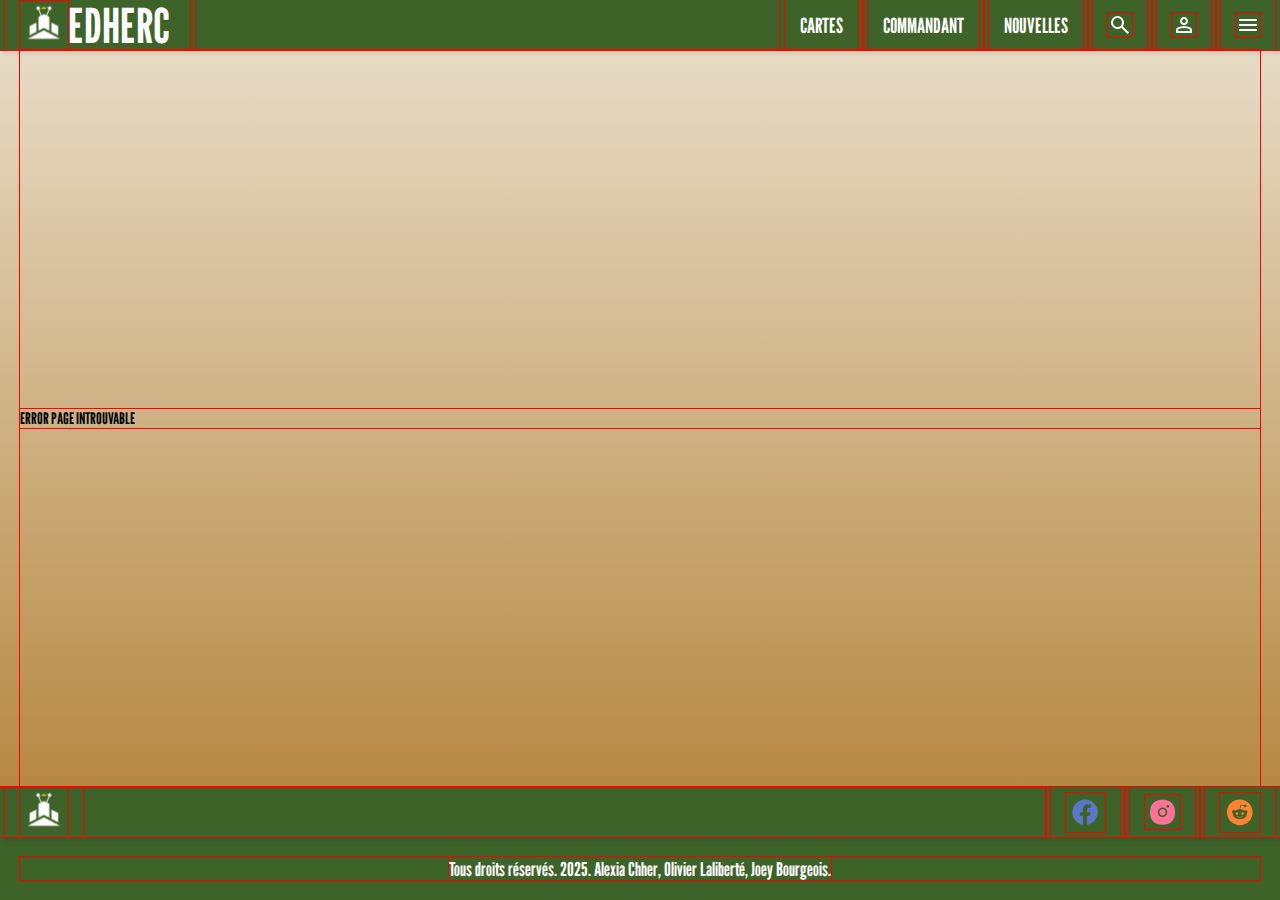
<file: cartes.html>
<!DOCTYPE html>
<html lang="fr">
<head>
    <meta charset="UTF-8">
    <meta name="viewport" content="width=device-width, initial-scale=1.0">
    <title>EDHERC</title>

    <!--police et css page-->
    <link rel="preconnect" href="https://fonts.gstatic.com" crossorigin>
    <link href="https://fonts.googleapis.com/css2?family=League+Gothic&display=swap" rel="stylesheet">
    <!--<link rel="stylesheet" href="css/index.css">-->
    <link rel="stylesheet" href="css/nav.css"> <!--fais par alexia -->
    <link rel="preconnect" href="https://fonts.googleapis.com">
</head>
<body>
    <!--Voici le header de la page-->
    <header>
        <nav>
            <!--voici la barre de nav sidebar, disponible aussi pour format mobile-->
            <ul class="sidebar"> 
                <!--x qui permet de fermer la navigation de cote lorsqu'on clique dessus (javascript inclus dans html voir plus bas)-->
                <li onclick=hideSidebar()><a><img src="/assets/svg/close_blanc.svg"alt="fermer"></a></li>
                <!--onglet cartes sidebar-->
                <li><a href="cartes.html">cartes</a></li>
                <!--onglet commandant sidebar-->
                <li><a href="commandant.html">commandant</a></li>
                <!--onglet nouvelle sidebar-->
                <li><a href="article.html">nouvelles</a></li>
            </ul>

        <!--voici la barre de nav en haut, qui disparait en mobile-->
            <ul> 
                <!--accueil, logo qui permet de retourner a la page accueil lorsqu'on clique dessus, visible sur mobile-->
                <!--<li class="mainLogo"><a href=""><img src="/assets/svg/mainLogo.svg" alt="logo"><h1>EDHERC</h1></a></li>-->
                <li><a href="index.html" class="logo"><img src="/assets/svg/mainLogo.svg" alt="logo">EDHERC</a></li>
                <!--onglet carte nav en haut-->
                <li class="hideOnMobile"><a href="cartes.html">cartes</a></li>
                <!--onglet commandant nav en haut-->
                <li class="hideOnMobile"><a href="commandant.html">commandant</a></li>
                <!--onglet nouvelles nav en haut-->
                <li class="hideOnMobile"><a href="article.html">nouvelles</a></li>
                <!--bouton de pour barre de recherche, pas accesible, disponible en mobile-->
                <li><a href="#"><img src="/assets/svg/search_blanc.svg"alt="recherche"></a></li>
                <!--onglet contact qui mene a la page de contact, disponible en mobile-->
                <li><a href="connexion.html"><img src="/assets/svg/contact_blanc.svg"alt="contact"></a></li>
                <!--qui permet d'ouvrir le menu de nav sur le coté, disponible en mobile-->
                <li onclick=showSidebar()><a><img src="/assets/svg/menu_blanc.svg"alt="menu"></a></li>
            </ul>
        </nav>
    </header>

    <main>
            <p>ERROR PAGE INTROUVABLE</p> <!--pas une page a coder-->

    <script>
        function showSidebar(){
            const sidebar = document.querySelector('.sidebar')
            sidebar.style.display = 'flex'
        }

         function hideSidebar(){
            const sidebar = document.querySelector('.sidebar')
            sidebar.style.display = 'none'
        }
    </script>
    </main>

    
    <footer>
        <div>
            <nav>
                 <ul>
                    <!--svg main logo-->
                    <li class="logo"><a class="nohover"><img src="/assets/svg/mainLogo.svg" alt="logo"></a></li>
                    <!--facebook-->
                    <li><a href="https://www.facebook.com/" target="_blank" rel="noopener noreferrer"><img src="/assets/svg/facebook.svg"alt="facebook"></a></li>
                    <!--instagram-->
                    <li><a href="https://www.instagram.com/" target="_blank" rel="noopener noreferrer"><img src="/assets/svg/insta.svg"alt="insta"></a></li>
                    <!--reddit-->
                    <li><a href="https://www.reddit.com/" target="_blank" rel="noopener noreferrer"><img src="/assets/svg/reddit.svg"alt="reddit"></a></li>
                </ul>
            </nav>
        </div>
        <div class="droits">
            <p> Tous droits réservés. 2025. Alexia Chher, Olivier Laliberté, Joey Bourgeois.</p>
        </div>
    </footer>
</body>
</html>
</file>
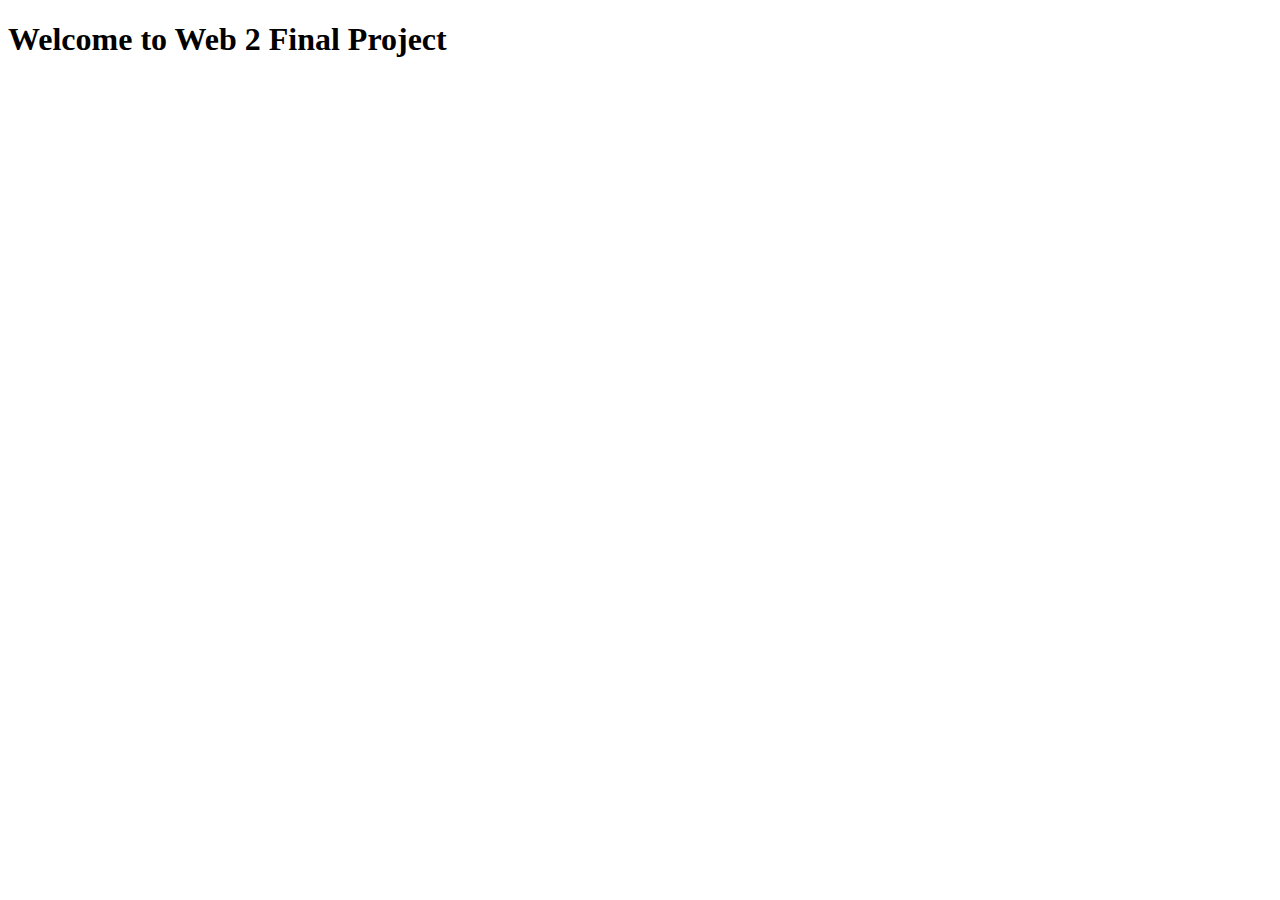
<file: index copy 2.html>
<!DOCTYPE html>
<html lang="en">
<head>
    <meta charset="UTF-8">
    <meta name="robots" content="noindex, nofollow">
    <title>EDHERC</title>
</head>
<body>
    <h1>Welcome to Web 2 Final Project</h1>
</body>
</html>
</file>
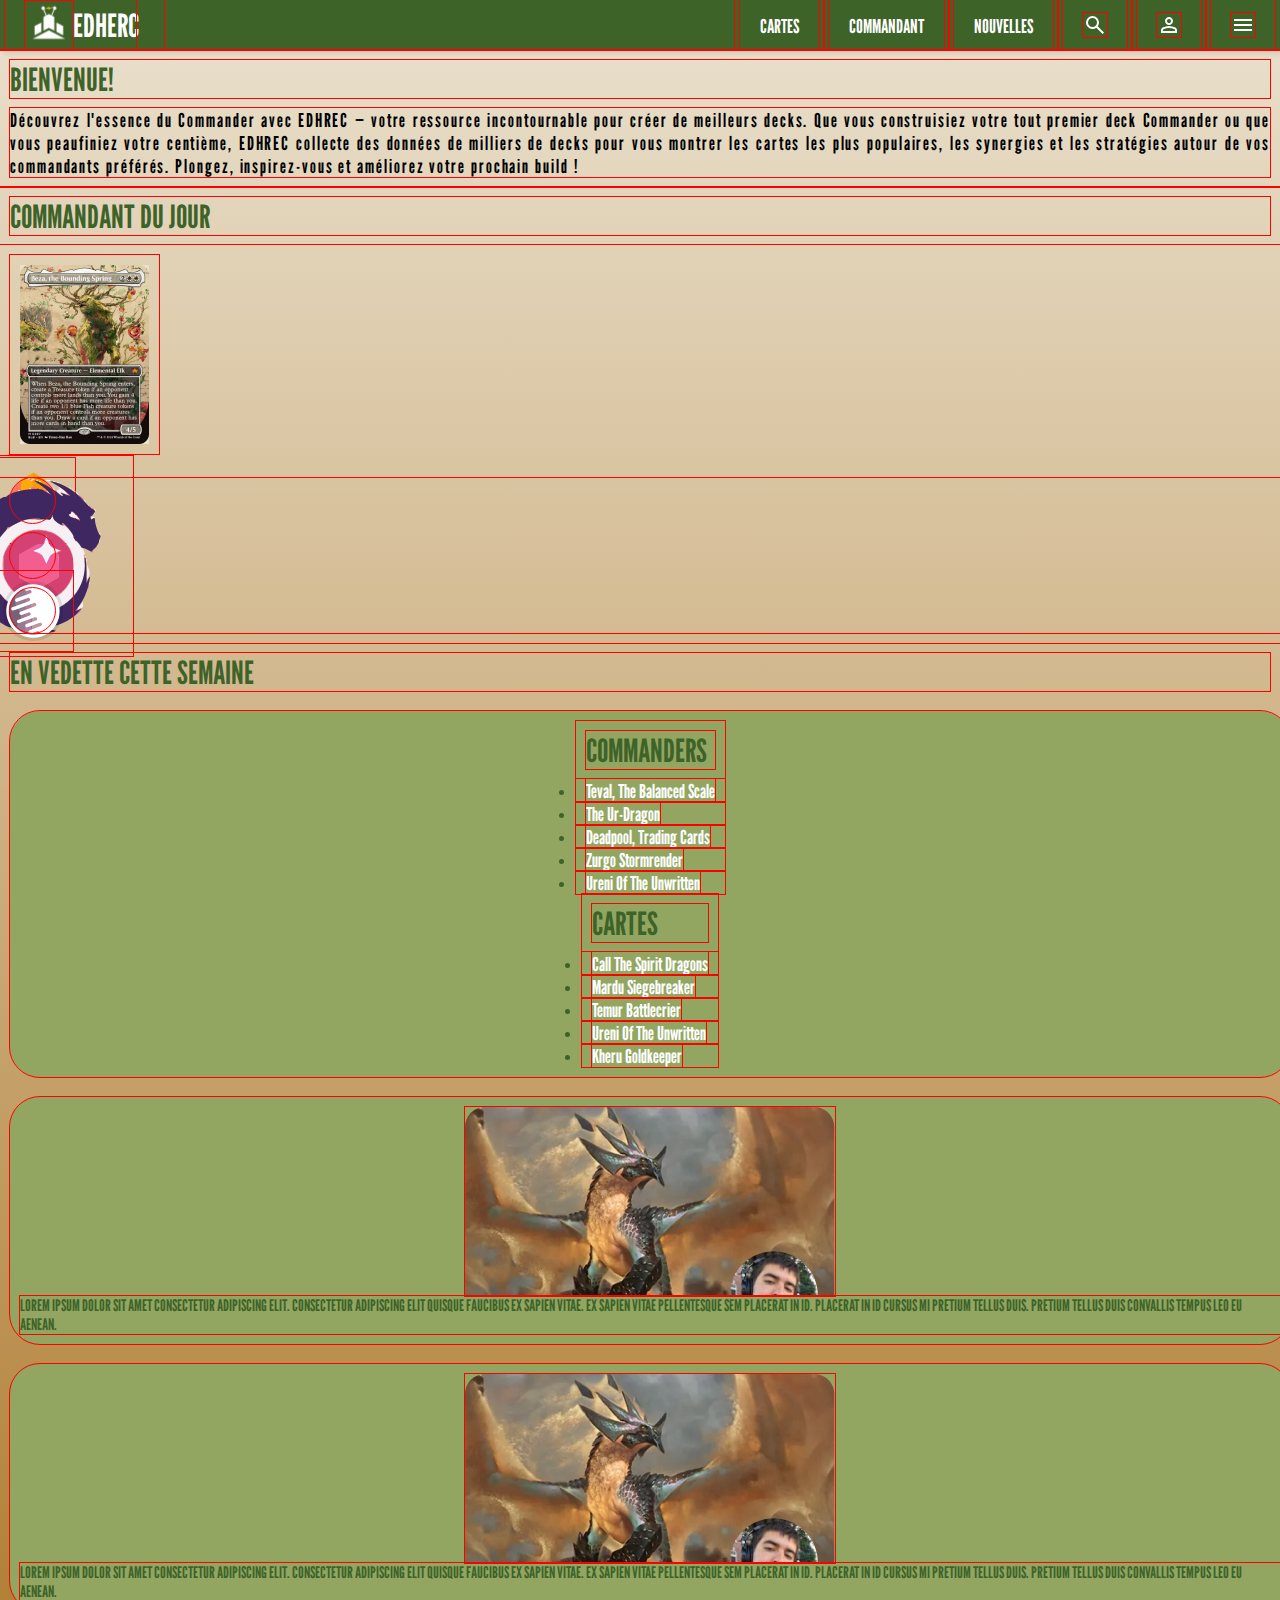
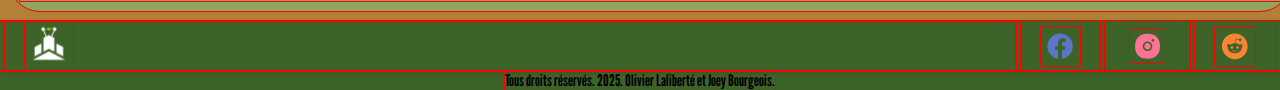
<file: indexf.html>
<!DOCTYPE html>
<html lang="fr">
<head>
    <meta charset="UTF-8">
    <meta name="viewport" content="width=device-width, initial-scale=1.0">
    <title>EDHERC</title>

    <!--police et css page-->
    <link rel="preconnect" href="https://fonts.gstatic.com" crossorigin>
    <link href="https://fonts.googleapis.com/css2?family=League+Gothic&display=swap" rel="stylesheet">
    <!--<link rel="stylesheet" href="css/index.css">-->
    <link rel="stylesheet" href="css/indexf.css"> <!--fais par alexia -->
    <link rel="preconnect" href="https://fonts.googleapis.com">
</head>
<body>
    <!--Voici le header de la page-->
    <header>
        <nav>
            <!--voici la barre de nav sidebar, disponible aussi pour format mobile-->
            <ul class="sidebar"> 
                <!--x qui permet de fermer la navigation de cote lorsqu'on clique dessus (javascript inclus dans html voir plus bas)-->
                <li onclick=hideSidebar()><a><img src="/assets/svg/close_blanc.svg"alt="fermer"></a></li>
                <!--onglet cartes sidebar-->
                <li><a href="">cartes</a></li>
                <!--onglet commandant sidebar-->
                <li><a href="">commandant</a></li>
                <!--onglet nouvelle sidebar-->
                <li><a href="">nouvelles</a></li>
            </ul>

        <!--voici la barre de nav en haut, qui disparait en mobile-->
            <ul> 
                <!--accueil, logo qui permet de retourner a la page accueil lorsqu'on clique dessus, visible sur mobile-->
                <!--<li class="mainLogo"><a href=""><img src="/assets/svg/mainLogo.svg" alt="logo"><h1>EDHERC</h1></a></li>-->
                <li><a href="" class="logo"><img src="/assets/svg/mainLogo.svg" alt="logo">EDHERC</a></li>
                <!--onglet carte nav en haut-->
                <li class="hideOnMobile"><a href="">cartes</a></li>
                <!--onglet commandant nav en haut-->
                <li class="hideOnMobile"><a href="">commandant</a></li>
                <!--onglet nouvelles nav en haut-->
                <li class="hideOnMobile"><a href="">nouvelles</a></li>
                <!--bouton de pour barre de recherche, pas accesible, disponible en mobile-->
                <li><a href="#"><img src="/assets/svg/search_blanc.svg"alt="recherche"></a></li>
                <!--onglet contact qui mene a la page de contact, disponible en mobile-->
                <li><a href=""><img src="/assets/svg/contact_blanc.svg"alt="contact"></a></li>
                <!--qui permet d'ouvrir le menu de nav sur le coté, disponible en mobile-->
                <li onclick=showSidebar()><a><img src="/assets/svg/menu_blanc.svg"alt="menu"></a></li>
            </ul>
        </nav>
    </header>

<!----------------------------------------------------------------------->

    <main>
        <!--mot de bienvenue sur mobile seulement bienvenue qui apparait, desktop message qui s'affiche. choisi de s'attendre sur une seule couleur du texte pour le texte et titre afin d'eviter la confusion chez l'utilisateur -->
        <div class="bienvenue"> 
            <h2>Bienvenue!</h2>
            <p class="hideOnMobile" id="texteBienvenue">Découvrez l'essence du Commander avec EDHREC — votre ressource incontournable pour créer de meilleurs decks. Que vous construisiez votre tout premier deck Commander ou que vous peaufiniez votre centième, EDHREC collecte des données de milliers de decks pour vous montrer les cartes les plus populaires, les synergies et les stratégies autour de vos commandants préférés. Plongez, inspirez-vous et améliorez votre prochain build !</p>
        </div>

        <!---section commandant du jour dans version desktop, mobile = placer au centre -->
        <div class="commanders">
            <h2>Commandant du jour</h2> <!--choisi de garder titre en mobile pour situer les utilisateurs--> 
             <div class="contenu">
                <img src="/assets/image/commanderCard.jpg" alt="commanderCard">
                <div class="button">
                    <a id="archideckt" href=""><img src="/assets/svg/archideckt.svg"alt="archideckt"></a>
                    <a id="moxfield" href=""><img src="/assets/svg/moxfield.svg"alt="moxfield"></a>
                    <a id="scryfall" href=""><img src="/assets/svg/scryfall.svg"alt="scryfall"></a>
                </div>
            </div>   
        </div>
       
    
        <!---initialement appele cartes populaires sur version mobile, mais changer pour en vedette cette semaine; raison; eviter la confusion-->
            
            <h2>En vedette cette semaine</h2>
                <div class="container">
                    
           <!--commandant de la semaine--> 
                    <div class="topCommanders">
                        <h2>commanders</h2>
                        <ul>
                            <li class="commanders"><a href="">Teval, the Balanced Scale</a></li>
                            <li class="commanders"><a href="">The Ur-Dragon</a></li>
                            <li class="commanders"><a href="">Deadpool, Trading Cards</a></li>
                            <li class="commanders"><a href="">Zurgo Stormrender</a></li>
                            <li class="commanders"><a href="">Ureni of the Unwritten</a></li>
                        </ul>
                    </div>
                    <!--cartes populaires de la semaine-->
                    <div class="topCard">
                        <h2>cartes</h2>
                        <ul>
                            <li class="cards"><a href="#">Call the Spirit Dragons</a></li>
                            <li class="cards"><a href="#">Mardu Siegebreaker</a></li>
                            <li class="cards"><a href="#">Temur Battlecrier</a></li>
                            <li class="cards"><a href="#">Ureni of the Unwritten</a></li>
                            <li class="cards"><a href="#">Kheru Goldkeeper</a></li>  
                        </ul>
                    </div>
            </div>
            <div class="container">
                <img src="/assets/image/image_article.jpg">
                <p>Lorem ipsum dolor sit amet consectetur adipiscing elit. Consectetur adipiscing elit quisque faucibus ex sapien vitae. Ex sapien vitae pellentesque sem placerat in id. Placerat in id cursus mi pretium tellus duis. Pretium tellus duis convallis tempus leo eu aenean.</p>
            </div>
            <div class="container">
                <img src="/assets/image/image_article.jpg">
                <p>Lorem ipsum dolor sit amet consectetur adipiscing elit. Consectetur adipiscing elit quisque faucibus ex sapien vitae. Ex sapien vitae pellentesque sem placerat in id. Placerat in id cursus mi pretium tellus duis. Pretium tellus duis convallis tempus leo eu aenean.</p>
            </div>
        
    <script>
        function showSidebar(){
            const sidebar = document.querySelector('.sidebar')
            sidebar.style.display = 'flex'
        }

         function hideSidebar(){
            const sidebar = document.querySelector('.sidebar')
            sidebar.style.display = 'none'
        }
    </script>
    </main>

<!----------------------------------------------------------------------->

    <footer>
        <div>
            <nav>
                <ul>
                    <!--svg main logo-->
                    <li class="logo"><a><img src="/assets/svg/mainLogo.svg" alt="logo"></a></li>
                    <!--facebook-->
                    <li><a href=""><img src="/assets/svg/facebook.svg"alt="facebook"></a></li>
                    <!--instagram-->
                    <li><a href=""><img src="/assets/svg/insta.svg"alt="insta"></a></li>
                    <!--reddit-->
                    <li><a href=""><img src="/assets/svg/reddit.svg"alt="reddit"></a></li>
                </ul>
            </nav>
        </div>
        <div class="droits">
            <p> Tous droits réservés. 2025. Olivier Laliberté et Joey Bourgeois.</p>
        </div>
    </footer>
</body>
</html>
</file>
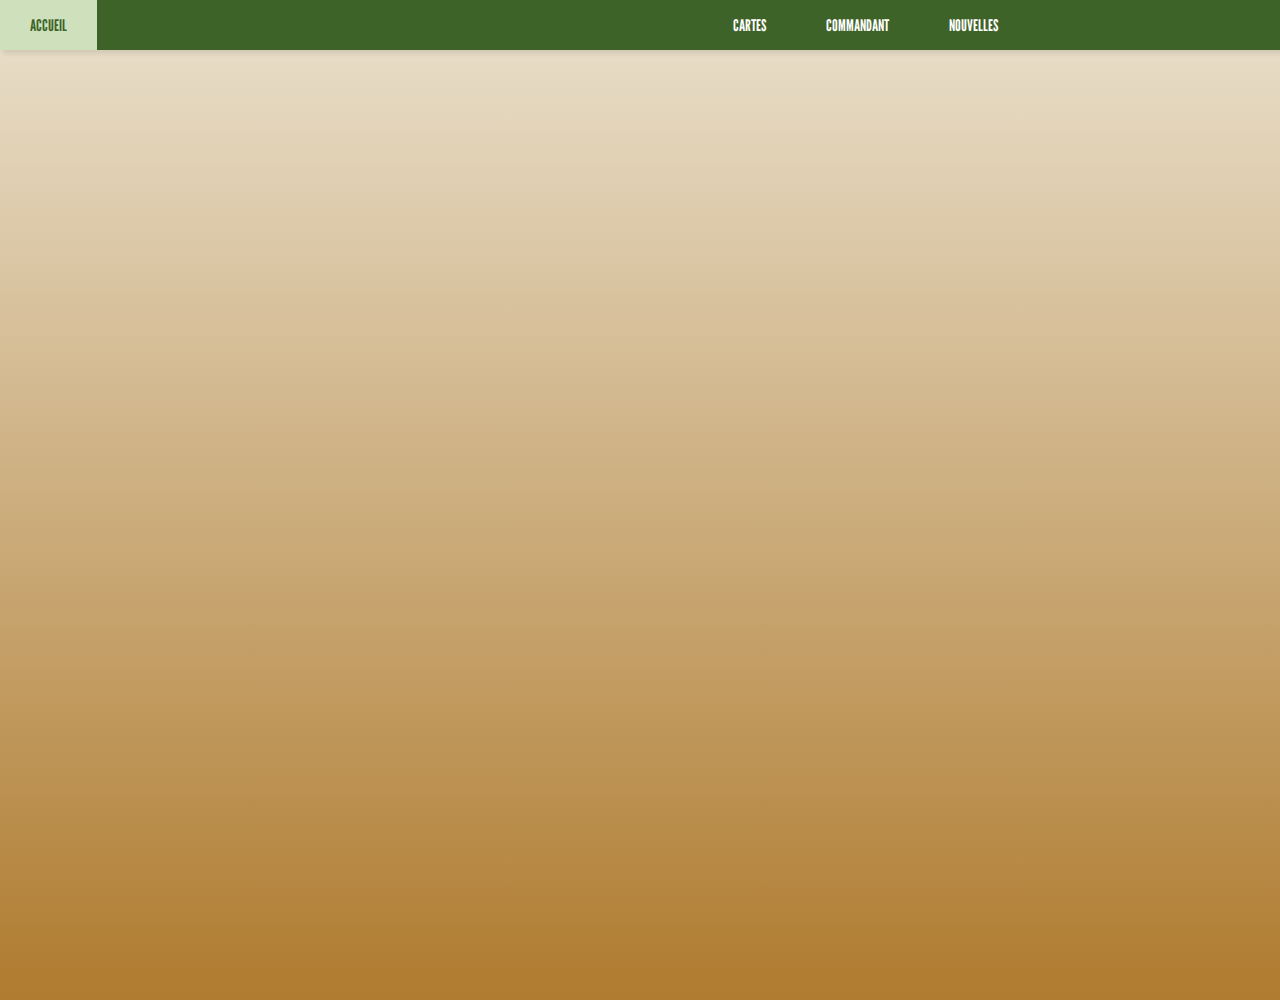
<file: menu.html>
<!DOCTYPE html>
<html lang="fr">
<head>
    <meta charset="UTF-8">
    <meta name="viewport" content="width=device-width, initial-scale=1.0">
    <title>Responsive menu</title>

    <link rel="preconnect" href="https://fonts.gstatic.com" crossorigin>
    <link href="https://fonts.googleapis.com/css2?family=League+Gothic&display=swap" rel="stylesheet">
    <link rel="stylesheet" href="css/menu.css">
    <link rel="preconnect" href="https://fonts.googleapis.com">
</head>
<body>
   <nav>
    <!--voici la barre de nav sidebar, disponible aussi pour format mobile-->
           <ul class="sidebar"> 
            <!--accueil-->
            <li onclick=hideSidebar()><a><img src="/assets/svg/close.svg"alt="fermer"></a></li>
            <!--carte-->
            <li><a href="">cartes</a></li>
            <!--commandant-->
            <li><a href="">commandant</a></li>
            <!--article-->
            <li><a href="">nouvelles</a></li>
        </ul>

        <!--voici la barre de nav en haut, qui disparait en mobile-->
        <ul> 
            <!--accueil-->
            <li><a href="">accueil</a></li>
            <!--carte-->
            <li class="hideOnMobile"><a href="">cartes</a></li>
            <!--commandant-->
            <li class="hideOnMobile"><a href="">commandant</a></li>
            <!--article-->
            <li class="hideOnMobile"><a href="">nouvelles</a></li>
            
            <!--recherche-->
            <li><a href=""><img src="/assets/svg/search.svg"alt="recherche"></a></li>
            <!--contact-->
            <li><a href=""><img src="/assets/svg/contact.svg"alt="contact"></a></li>
            <!--menu-->
            <li class="menu-button" onclick=showSidebar()><a><img src="/assets/svg/menu.svg"alt="menu"></a></li>
        </ul>
        </ul>
   </nav>

   <script>
    function showSidebar(){
        const sidebar = document.querySelector('.sidebar')
        sidebar.style.display = 'flex'
    }

     function hideSidebar(){
        const sidebar = document.querySelector('.sidebar')
        sidebar.style.display = 'none'
    }
   </script>
</body>
</html>
</file>
<file: css/index.css>
/*variables couleurs*/
:root {
    --beige:#EAE1CE;;
    --vertPale: #CEE0BC;
    --vert: #92A661;
    --vertFonce: #3E6329;
    --brun: #AF7B2F;
    --league: 'League Gothic', sans-serif;

}


/* body mise en page generale*/
* {
    box-sizing: border-box;
    font-family: var(--league, sans-serif);
}


body {
    padding:15px, 10px;
    width:100vw;
    height:100vh;
    /*changement background color mobile pour permettre degrader retrouver dans desktop*/
    background-image: linear-gradient(var(--beige), var(--brun));
    background-repeat: no-repeat;
}

.mainLogo {
    display:flex;
    align-items: center;
    object-fit: cover;
    max-height:50px;
    width: 100%;
    height: 100%;
    color: #fff;
    font-weight: 300;
    font-size:2em;
}

 
.navbar {
    background-color: var(--vertFonce);
    border-radius:60px;
    width:95%;
    height:50px;
    min-height:50px;
    padding :10px;
    display:flex;

 }

.navbar a{
    background: var(--vertPale);
    padding: 5px;
    border-radius:60px;

 }

h2 {
    text-transform: uppercase;
    font-size: 2em;
    color:var(--vertFonce);
    margin:10px;
 }

 .contenu {
    display: flex;
    justify-content: center;
    align-content: center;
    max-width: fit-content;
 }

 li {
    text-transform: capitalize;
    color: #fff;
    font-size: 1.2rem;
    margin:10px;
    text-decoration: none;
 }

 .comJour {
    display:flex;
    justify-content: center;
    align-items: center;
    margin: 10px;
    padding: 10px;
 }

.button {
    display: flex;
    flex-direction: column;
    justify-content: center;
    margin: 50px;
    

}
 
.button img {
    width:2em;
    height:2em;
}

 #archideckt {
    background-color: #FF7357;
    border-radius: 100%;
    max-width:80px;
    width:45px;
    height: 45px;
    padding:10px;
    margin: 10px;  
    display: flex;
    justify-content: center;
    align-items: center; 
}

#moxfield {
    background-color:#A07BFF;
    border-radius: 100%;
    max-width:80px;
    width:45px;
    height: 45px;
    padding:10px;
    margin: 10px;  
    display: flex;
    justify-content: center;
    align-items: center;
}

#scryfall{
    background-color:#60516F;
    border-radius: 100%;
    max-width:80px;
    width:45px;
    height: 45px;
    padding:10px;
    margin: 10px;  
    display: flex;
    justify-content: center;
    align-items: center;
}


/*background va etre centrer au centre de la page pour aligner le contenu et bonifier experience utilisateur*/
.container{
    background-color: var(--vert);
    border-radius:60px;
    width:90%;
    color: var(--vertFonce);
    text-transform: uppercase;
    padding: 10px;
    margin:10px;
    display:inline-flex;
    justify-content:space-evenly;
    align-items: center;
}
</file>
<file: css/nav.css>
/*fais par alexia */
:root {
    --beige:#EAE1CE;;
    --vertPale: #CEE0BC;
    --vert: #92A661;
    --vertFonce: #3E6329;
    --brun: #AF7B2F;
    --league: 'League Gothic', sans-serif;
}

*, *::before, *::after{
    margin: 0;
    padding: 0;
    box-sizing: border-box;
    outline: 1px solid red; /*temporaire*/
}

html {
    min-width: 100vw;
    min-height: 100vh;

}

body{
    
    max-width:100vw;
    min-height:100vh;
    /*changement background color du desktop et mobile pour gradient linear dans le deux modeles*/
    background-image: linear-gradient(var(--beige), var(--brun));
    background-repeat: no-repeat;
    background-position: center;
    font-family: var(--league, sans-serif);
    /*push le footer en bas*/
    display:flex;
    flex-direction: column;
    overflow-x: hidden; /*empeche de scroll sur le x*/
    
}

main{
    flex-grow: 1;
    display:flex;
    flex-direction: column;
    justify-content: center;
    margin-left:20px;
    margin-right:20px; /*permet de garder des marge de la page web*/
}

nav{
    background-color: var(--vertFonce);
    box-shadow: 3px 3px 5px rgba(0, 0, 0, 0.1);
    height: 100%;
}

/*barre nav en haut*/
nav ul{
    width: 100%;
    list-style-type:none;
    display: flex;
    justify-content: flex-end;
    align-items: center;
   
}

nav li {
    height:50px;
}

nav a{
    height: 100%;
    padding :0 15px;
    margin: 0 5px;
    text-decoration: none;
    display: flex;
    align-items: center;
    color:#ffffff;
    text-transform: uppercase;
    font-size:1.3rem;
}
nav a.nohover:hover{
    background-color: var(--vertFonce);
}

nav a:hover{
    background-color: var(--vertPale);
    color:var(--vertFonce);
}


nav li:first-child{
    margin-right: auto;
}

/*barre nav deroulant*/
.sidebar{
    position: fixed;
    top:0;
    right:0;
    height: 100vh;
    width: 500px;
    z-index:999;
    background-color: rgba(2, 88, 21, 0.2);
    backdrop-filter: blur(10px);
    box-shadow: -10px 0 10px rgba(0, 0, 0, 0.1) ;
    display: none;
    flex-direction: column;
    align-items: flex-start;
    justify-content: flex-start;
}

.sidebar li{
    width:100%;
}

.sidebar a{
    width: 100%;
}

/*------------------navigation et body------------------------------------*/

footer {
    background-color: var(--vertFonce);
    box-shadow: 3px 3px 5px rgba(0, 0, 0, 0.1);
    height: 100%;
    position: relative;
}

.droits {
    display:flex;
    justify-content: center;
    align-items: center;
    color:#fff;
    margin:20px;
    font-size: 1.2rem;
}



/*titres de la page en vert*/
h2 {
    text-transform: uppercase;
    font-size: clamp(1rem, 2.5rem, 2.5rem);
    color:var(--vertFonce);
    margin:10px;
 }


.logo {
    color:#ffffff;
    font-size: 3rem;
    text-transform: uppercase;
    display:flex;
    align-items: center;
    max-height:50px;
    width: 100%;
    height: 100%;
    font-weight: 300;
}

/*quand ecran en bas de 800px cache elements qui classe hide onmobile*/
@media(max-width: 800px){
    .hideOnMobile{
        display:none;
    }

    #none{
        background: none; /*faire disparaitre background sur mobile*/
    }
}

/*quand ecran en bas de 400px donc mobile sidebar apparait sur entierete page*/
@media(max-width:400px){
    .sidebar{
        width:100%;
        box-sizing: border-box;
    }
}
</file>
<file: css/indexf.css>
/*fais par alexia */
:root {
    --beige:#EAE1CE;;
    --vertPale: #CEE0BC;
    --vert: #92A661;
    --vertFonce: #3E6329;
    --brun: #AF7B2F;
    --league: 'League Gothic', sans-serif;
}

*{
    margin: 0;
    padding: 0;
    box-sizing: border-box;
    outline: 1px solid red; /*temporaire*/
}

body{
    min-width:100vw;
    min-height:100vh;
    /*changement background color du desktop et mobile pour gradient linear dans le deux modeles*/
    background-image: linear-gradient(var(--beige), var(--brun));
    background-repeat: no-repeat;
    background-position: center;
    font-family: var(--league, sans-serif);
    /*push le footer en bas*/
    display:flex;
    flex-direction: column;
}

main{
    flex-grow: 1;
    display:flex;
    flex-direction: column;
    justify-content: center;

}

nav{
    background-color: var(--vertFonce);
    box-shadow: 3px 3px 5px rgba(0, 0, 0, 0.1);
    height: 100%;
}

/*barre nav en haut*/
nav ul{
    width: 100%;
    list-style-type:none;
    display: flex;
    justify-content: flex-end;
    align-items: center;
   
}

nav li {
    height:50px;
}

nav a{
    height: 100%;
    padding :0 20px;
    margin: 0 5px;
    text-decoration: none;
    display: flex;
    align-items: center;
    color:#ffffff;
    text-transform: uppercase;
    font-size:1.2em;
}

nav a:hover{
    background-color: var(--vertPale);
    color:var(--vertFonce);
}

nav li:first-child{
    margin-right: auto;
}

/*barre nav deroulant*/
.sidebar{
    position: fixed;
    top:0;
    right:0;
    height: 100vh;
    width: 250px;
    z-index:999;
    background-color: rgba(2, 88, 21, 0.2);
    backdrop-filter: blur(10px);
    box-shadow: -10px 0 10px rgba(0, 0, 0, 0.1) ;
    display: none;
    flex-direction: column;
    align-items: flex-start;
    justify-content: flex-start;
}

.sidebar li{
    width:100%;
}

.sidebar a{
    width: 100%;
}

/*------------------navigation et body------------------------------------*/

#texteBienvenue {
    font-size: 1.1em;
}


/*titres de la page en vert*/
h2 {
    text-transform: uppercase;
    font-size: 2em;
    color:var(--vertFonce);
    margin:10px;
 }

:first-child.container{
     flex-direction: row;
}

.container {
    background-color: var(--vert);
    border-radius:30px;
    width:100%;
    color: var(--vertFonce);
    text-transform: uppercase;
    padding:10px;
    margin:10px;
    display:flex;
    flex-direction: column;
    justify-content:space-evenly;
    align-items: center;
}

.container img {
    flex-shrink: 2;
}



.commanders a{
    text-transform: capitalize;
    color: #fff;
    font-size: 1.2rem;
    margin:10px;
    text-decoration: none;
 }

 .cards a{
    text-transform: capitalize;
    color: #fff;
    font-size: 1.2rem;
    margin:10px;
    text-decoration: none;
 }

 .contenu img{
    padding:10px;
    margin:10px;
    display:inline-flex;
    justify-content:space-evenly;
    align-items: center;
 }

footer {
    background-color: var(--vertFonce);
    box-shadow: 3px 3px 5px rgba(0, 0, 0, 0.1);
    height: 100%;
    position: relative;
}


@media(max-width: 800px){
    .hideOnMobile{
        display:none;
    }
}

@media(max-width:400px){
    .sidebar{
        width:100%;
        box-sizing: border-box;
    }
}

 #archideckt {
    background-color: #FF7357;
    border-radius: 100%;
    max-width:80px;
    width:45px;
    height: 45px;
    padding:10px;
    margin: 10px;  
    display: flex;
    justify-content: center;
    align-items: center; 
}

#moxfield {
    background-color:#A07BFF;
    border-radius: 100%;
    max-width:80px;
    width:45px;
    height: 45px;
    padding:10px;
    margin: 10px;  
    display: flex;
    justify-content: center;
    align-items: center;
}

#scryfall{
    background-color:#60516F;
    border-radius: 100%;
    max-width:80px;
    width:45px;
    height: 45px;
    padding:10px;
    margin: 10px;  
    display: flex;
    justify-content: center;
    align-items: center;
}

.logo {
    color:#ffffff;
    font-size: 2em;
    text-transform: uppercase;
    display:flex;
    align-items: center;
    max-height:50px;
    width: 80%;
    height: 100%;
    font-weight: 300;
}

.droits {
    display:flex;
    justify-content: center;
    align-items: center;
}

#texteBienvenue{
 color:#000;
 text-align: justify;
 font-family: "League Gothic";
 font-size: 1.2em;
 font-style: normal;
 font-weight: 400;
 margin: 10px;
 line-height: normal;
 letter-spacing: 0.1em;
}
</file>
<file: css/menu.css>
/*fais par alexia */



:root {
    --beige:#EAE1CE;;
    --vertPale: #CEE0BC;
    --vert: #92A661;
    --vertFonce: #3E6329;
    --brun: #AF7B2F;
    --league: 'League Gothic', sans-serif;

}

*{
    margin: 0;
    padding: 0;
}

body{
    min-width:100vw;
    min-height:100vh;
    flex-grow:1;
    /*changement background color mobile pour permettre degrader retrouver dans desktop*/
    background-image: linear-gradient(var(--beige), var(--brun));
    background-repeat: no-repeat;
    background-position: center;
    /*overflow-x: hidden;*/
    padding-bottom:100px;
    font-family: var(--league, sans-serif);
}

.mainLogo {
    display:flex;
    align-items: center;
    max-height:50px;
    width: 100%;
    height: 100%;
    color: #fff;
    font-weight: 300;
    font-size:2em;
}

nav{
    background-color: var(--vertFonce);
    box-shadow: 3px 3px 5px rgba(0, 0, 0, 0.1);
    height: 100%;
}

/*barre nav en haut*/
nav ul{
    width: 100%;
    list-style-type:none;
    display: flex;
    justify-content: flex-end;
    align-items: center;
}

nav li {
    height:50px;
}

nav a{
    height: 100%;
    padding :0 30px;
    text-decoration: none;
    display: flex;
    align-items: center;
    color:#ffffff;
    text-transform: uppercase;
}

nav a:hover{
    background-color: var(--vertPale);
    color:var(--vertFonce);
}

nav li:first-child{
    margin-right: auto;
}

/*barre nav deroulant*/
.sidebar{
    position: fixed;
    top:0;
    right:0;
    height: 100vh;
    width: 250px;
    z-index:999;
    background-color: rgba(2, 88, 21, 0.2);
    backdrop-filter: blur(10px);
    box-shadow: -10px 0 10px rgba(0, 0, 0, 0.1) ;
    display: none;
    flex-direction: column;
    align-items: flex-start;
    justify-content: flex-start;
}

.sidebar li{
    width:100%;
}

.sidebar a{
    width: 100%;
}

h2 {
    text-transform: uppercase;
    font-size: 2em;
    color:var(--vertFonce);
    margin:10px;
 }

.container li {
    text-transform: capitalize;
    color: #fff;
    font-size: 1.2rem;
    margin:10px;
    text-decoration: none;
 }

footer {
    background-color: var(--vertFonce);
    box-shadow: 3px 3px 5px rgba(0, 0, 0, 0.1);
    height: 100%;
    position: relative;
}


@media(max-width: 800px){
    .hideOnMobile{
        display:none;
    }
}

@media(max-width:400px){
    .sidebar{
        width:100%;
    }
}
</file>
